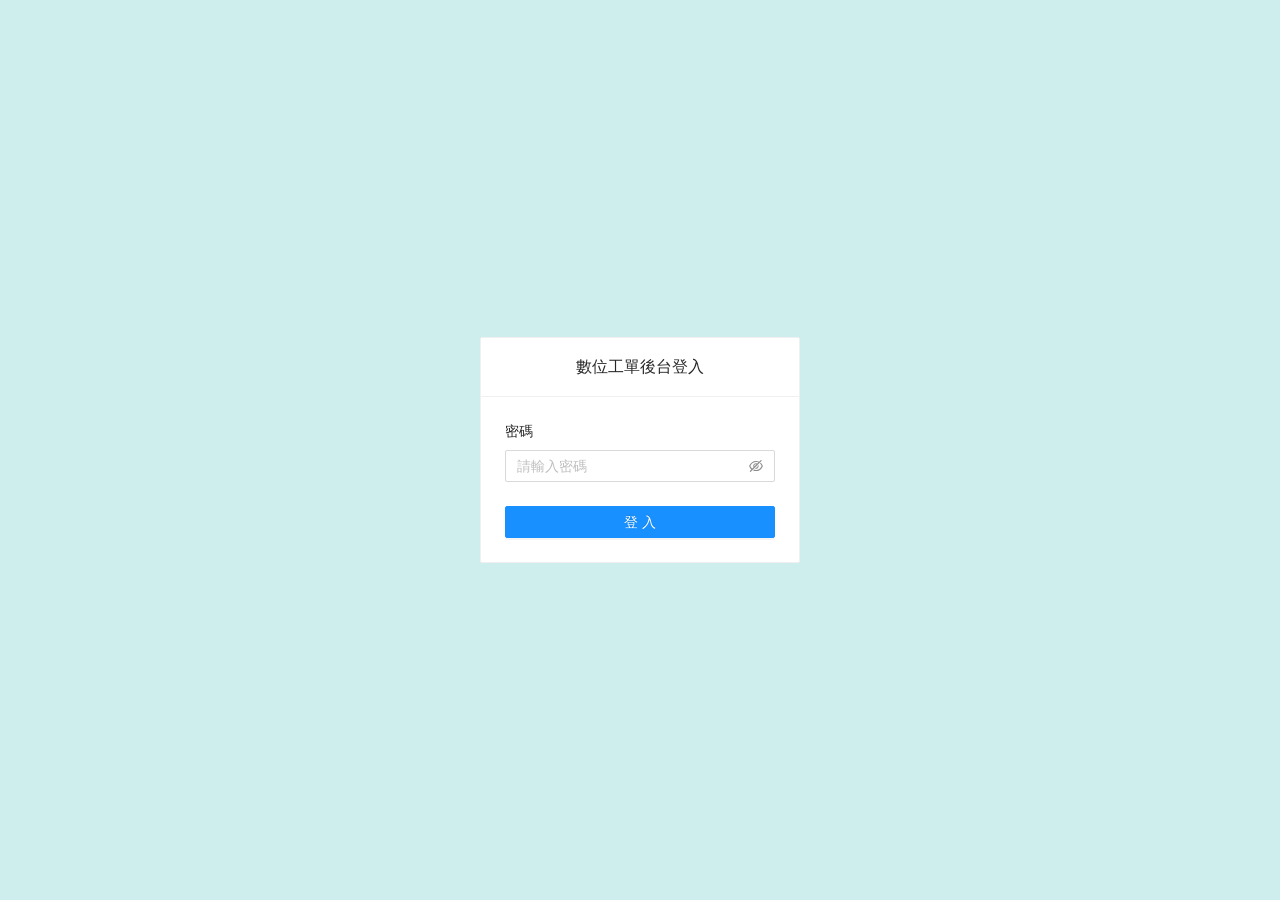
<file: index.html>
<!doctype html><html lang=""><head><meta charset="utf-8"/><meta http-equiv="X-UA-Compatible" content="IE=edge"/><meta name="viewport" content="width=device-width,initial-scale=1"/><link rel="icon" href="/favicon.ico"/><title>數位工單後台</title><script>// Single Page Apps for GitHub Pages
      // MIT License
      // https://github.com/rafgraph/spa-github-pages
      // Restores the real path (encoded by 404.html) before Vue Router mounts.
      (function (l) {
        if (l.search[1] === "/") {
          var decoded = l.search
            .slice(1)
            .split("&")
            .map(function (s) {
              return s.replace(/~and~/g, "&");
            })
            .join("?");
          window.history.replaceState(
            null,
            null,
            l.pathname.slice(0, -1) + decoded + l.hash
          );
        }
      })(window.location);</script><script defer="defer" src="/js/chunk-vendors.a2038f8d.js"></script><script defer="defer" src="/js/app.08dee231.js"></script><link href="/css/chunk-vendors.86133ec8.css" rel="stylesheet"><link href="/css/app.bfc74315.css" rel="stylesheet"></head><body><noscript><strong>We're sorry but 數位工單後台 doesn't work properly without JavaScript enabled. Please enable it to continue.</strong></noscript><div id="app"></div></body></html>
</file>
<file: css/app.bfc74315.css>
#app{font-family:Avenir,Helvetica,Arial,sans-serif;-webkit-font-smoothing:antialiased;-moz-osx-font-smoothing:grayscale;text-align:center;color:#2c3e50}nav{padding:30px}nav a{font-weight:700;color:#2c3e50}nav a.router-link-exact-active{color:#42b983}.mobile-menu-button{position:fixed;top:15px;left:15px;z-index:1001;background:#ceeeee;border-radius:4px;padding:8px;cursor:pointer;box-shadow:0 2px 8px rgba(0,0,0,.15);font-size:18px;color:#2c3e50}.mobile-menu-button:hover{background:#b8dede}.mobile-overlay{position:fixed;top:0;left:0;right:0;bottom:0;background:rgba(0,0,0,.45);z-index:999}.mobile-sider{position:fixed!important;top:0;left:0;height:100vh;z-index:1000;transition:transform .2s ease-in-out}.mobile-sider.ant-layout-sider-collapsed{transform:translateX(-100%)}@media (max-width:768px){.ant-layout-content{margin-left:0!important}}@media (min-width:769px){.mobile-menu-button,.mobile-overlay{display:none}}.sign-sheet-viewer[data-v-1e5bf9d2]{width:100%}.filter-section[data-v-1e5bf9d2]{margin-bottom:16px}.quick-filter-item[data-v-1e5bf9d2]{height:100%;min-height:32px;display:flex;align-items:center}.desktop-view[data-v-1e5bf9d2]{display:block}.mobile-view[data-v-1e5bf9d2]{display:none}.desktop-only[data-v-1e5bf9d2]{display:block}@media (max-width:768px){.desktop-view[data-v-1e5bf9d2]{display:none}.mobile-view[data-v-1e5bf9d2]{display:block}.desktop-only[data-v-1e5bf9d2]{display:none!important}.filter-section[data-v-1e5bf9d2]{margin-left:60px}.filter-section .ant-row[data-v-1e5bf9d2]{margin-bottom:8px}.mobile-card-container[data-v-1e5bf9d2]{padding:0 4px}.mobile-sign-card[data-v-1e5bf9d2]{margin-bottom:12px;border-radius:8px;box-shadow:0 2px 8px rgba(0,0,0,.1)}.card-title[data-v-1e5bf9d2]{display:flex;justify-content:space-between;align-items:center;font-size:14px}.sign-id[data-v-1e5bf9d2]{font-weight:700;color:#1890ff}.card-content[data-v-1e5bf9d2]{font-size:14px}.info-row[data-v-1e5bf9d2]{display:flex;margin-bottom:8px;align-items:flex-start}.label[data-v-1e5bf9d2]{font-weight:500;color:#666;min-width:70px;margin-right:8px;text-align:left}.value[data-v-1e5bf9d2]{flex:1;word-break:break-word;text-align:left}.fee-info[data-v-1e5bf9d2]{margin:12px 0}.action-buttons-container[data-v-1e5bf9d2]{display:flex;flex-wrap:wrap;gap:4px;align-items:center}.action-button[data-v-1e5bf9d2]{padding:0 8px!important}.action-button[data-v-1e5bf9d2],.action-tag[data-v-1e5bf9d2]{height:24px!important;font-size:12px!important;line-height:22px!important}.action-tag[data-v-1e5bf9d2]{margin:0!important}.action-buttons[data-v-1e5bf9d2]{margin:12px 0}.file-buttons[data-v-1e5bf9d2]{margin:8px 0}.repair-details[data-v-1e5bf9d2]{margin-top:16px}.repair-item[data-v-1e5bf9d2]{margin-bottom:12px}.repair-card[data-v-1e5bf9d2]{background-color:#e6f7ff}.repair-info .repair-row[data-v-1e5bf9d2]{display:flex;margin-bottom:6px;align-items:flex-start}.repair-info .label[data-v-1e5bf9d2]{min-width:50px;font-size:12px;text-align:left}.repair-info .value[data-v-1e5bf9d2]{font-size:12px;flex:1;text-align:left}.crm-tags[data-v-1e5bf9d2],.extra-tags[data-v-1e5bf9d2]{margin:8px 0}.tags-right[data-v-1e5bf9d2]{display:flex;justify-content:flex-end;flex-wrap:wrap;gap:4px}.parts-details[data-v-1e5bf9d2]{margin-top:12px}.part-item[data-v-1e5bf9d2]{background-color:#fff2e8;padding:8px;margin-bottom:8px;border-radius:4px}.part-name[data-v-1e5bf9d2]{font-weight:500;margin-bottom:4px;font-size:12px;text-align:left}.part-details-row[data-v-1e5bf9d2]{display:flex;justify-content:space-between;align-items:center;font-size:11px;color:#666}.mobile-pagination[data-v-1e5bf9d2]{margin:16px 0;text-align:center}}h3[data-v-1e5bf9d2]{margin:40px 0 0}ul[data-v-1e5bf9d2]{list-style-type:none;padding:0}li[data-v-1e5bf9d2]{display:inline-block;margin:0 10px}a[data-v-1e5bf9d2]{color:#42b983}.antd-repair[data-v-1e5bf9d2] th,.antd-repair[data-v-1e5bf9d2] tr{background-color:#cff2ed}.antd-parts[data-v-1e5bf9d2] th,.antd-parts[data-v-1e5bf9d2] tr{background-color:#ffdee2}@media (max-width:576px){.filter-section .ant-col[data-v-1e5bf9d2]{margin-bottom:8px}}.file-context-menu{position:fixed;z-index:9999;background:#fff;border:1px solid #d9d9d9;border-radius:6px;box-shadow:0 4px 12px rgba(0,0,0,.15);padding:4px 0;min-width:100px}.context-menu-item{padding:8px 16px;cursor:pointer;font-size:14px;color:#333;-webkit-user-select:none;-moz-user-select:none;user-select:none}.context-menu-item:hover{background-color:#f0f7ff;color:#1677ff}.timeline-item-odd[data-v-3759e252]{background-color:#fff}.timeline-item-even[data-v-3759e252]{background-color:#e9f4f1}.custom-tag[data-v-3759e252]{margin-left:0;margin-right:5px;border-radius:4px;position:absolute;left:-18px;top:-10px}.scrollable-col[data-v-3759e252]{height:95vh;width:95%;overflow-y:auto;overflow-x:hidden;white-space:nowrap;padding-left:15px;padding-top:15px}.machine-history-rwd[data-v-4b349b7e]{padding:8px;width:100%;box-sizing:border-box}.search-card[data-v-4b349b7e]{margin-bottom:12px}.search-row[data-v-4b349b7e]{display:flex;flex-wrap:wrap;gap:8px}.info-block[data-v-4b349b7e]{margin-top:12px;border-top:1px solid #f0f0f0;padding-top:12px}.info-header[data-v-4b349b7e]{display:flex;align-items:center;justify-content:space-between;flex-wrap:wrap;gap:8px;margin-bottom:8px}.info-header .title[data-v-4b349b7e]{display:flex;align-items:center;gap:8px;font-weight:600}.info-header .secondary[data-v-4b349b7e]{color:#999;font-size:12px}.info-grid[data-v-4b349b7e]{display:grid;grid-template-columns:repeat(auto-fit,minmax(150px,1fr));gap:10px}.info-item[data-v-4b349b7e]{display:flex;flex-direction:column;align-items:flex-start;padding:6px 8px;background:#fafafa;border-radius:6px;min-height:52px}.info-item .label[data-v-4b349b7e]{font-size:12px;color:#888}.info-item .value[data-v-4b349b7e]{font-size:14px;font-weight:600;color:#333;word-break:break-all}.timeline-card[data-v-4b349b7e],.timeline-wrapper[data-v-4b349b7e],.timeline[data-v-4b349b7e]{width:100%}.timeline-card__header[data-v-4b349b7e]{display:flex;flex-wrap:wrap;justify-content:space-between;align-items:center;gap:8px}.timeline-card__header .left[data-v-4b349b7e]{display:flex;align-items:center;gap:8px}.timeline-card__header .date[data-v-4b349b7e]{color:#666}.timeline-card__header .customer[data-v-4b349b7e]{color:#4558ff;font-weight:600}.timeline-card__body[data-v-4b349b7e]{margin-top:6px;text-align:left}.timeline-card__body .note[data-v-4b349b7e]{color:#444;margin-bottom:6px;white-space:pre-wrap}.timeline-card__body .tags[data-v-4b349b7e]{display:flex;gap:6px;flex-wrap:wrap}.empty-block[data-v-4b349b7e]{margin-top:16px}@media (max-width:768px){.timeline-card__header[data-v-4b349b7e]{align-items:flex-start}.timeline-card__header .customer[data-v-4b349b7e]{width:100%;text-align:left}}h3[data-v-36c03068]{margin:40px 0 0}ul[data-v-36c03068]{list-style-type:none;padding:0}li[data-v-36c03068]{display:inline-block;margin:0 10px}a[data-v-36c03068]{color:#42b983}.antd-parts[data-v-36c03068] table>thead>tr>th{background-color:#f5e1a3}.antd-parts[data-v-36c03068] .parts-row>td{background-color:#fff8ee}h3[data-v-50b300e9]{margin:40px 0 0}ul[data-v-50b300e9]{list-style-type:none;padding:0}li[data-v-50b300e9]{display:inline-block;margin:0 10px}a[data-v-50b300e9]{color:#42b983}h3[data-v-2def937d]{margin:40px 0 0}ul[data-v-2def937d]{list-style-type:none;padding:0}li[data-v-2def937d]{display:inline-block;margin:0 10px}a[data-v-2def937d]{color:#42b983}.antd-repairsheet-records[data-v-2def937d] .repairsheet-row>td,.antd-repairsheet-records[data-v-2def937d] table>thead>tr>th{background-color:#ffdaa7}.antd-parts[data-v-2def937d] .parts-row>td,.antd-parts[data-v-2def937d] table>thead>tr>th{background-color:#c6eab0}.antd-signsheet-table[data-v-2def937d] td.v-align-top-col{vertical-align:top}a[data-v-e585ac26]{color:#42b983}h3[data-v-ec7c999c]{margin:40px 0 0}ul[data-v-ec7c999c]{list-style-type:none;padding:0}li[data-v-ec7c999c]{display:inline-block;margin:0 10px}a[data-v-ec7c999c]{color:#42b983}.events>li[data-v-6e914675],.events[data-v-6e914675]{list-style:none;margin:0;padding:0;font-size:12px}.events>li[data-v-6e914675]{border:1px solid #000}.form-label[data-v-6e914675]{display:flex;justify-content:start;align-items:center}.ghost-event[data-v-6e914675]{position:fixed;background-color:#e0e0e0;border:1px dashed #bbb;pointer-events:none;z-index:1000}:root{--calendar-content-height:100px;--calendar-content-width:840px}#factory-scheduler-calendar .ant-picker-calendar-date-content{height:var(--calendar-content-height)!important}#factory-scheduler-calendar table.ant-picker-content{width:var(--calendar-content-width)!important}.events[data-v-5621c949]{list-style:none;margin:0;padding:0;font-size:12px}.form-label[data-v-5621c949]{display:flex;justify-content:start;align-items:center}.left-align[data-v-5621c949]{text-align:left}.right-align[data-v-5621c949]{text-align:right}.events[data-v-650e84f3]{list-style:none;margin:0;padding:0;font-size:12px}.form-label[data-v-650e84f3]{display:flex;justify-content:start;align-items:center}.left-align[data-v-650e84f3]{text-align:left}.right-align[data-v-650e84f3]{text-align:right}table.tree-leaf[data-v-650e84f3]{width:100%;border-collapse:collapse}td.tree-leaf[data-v-650e84f3]{border:1px solid #ddd;padding:2px;text-align:left}.tree-leaf.col-10[data-v-650e84f3]{width:10%}.tree-leaf.col-15[data-v-650e84f3]{width:15%}.tree-leaf.col-20[data-v-650e84f3]{width:20%}.tree-leaf.col-30[data-v-650e84f3]{width:30%}.tree-leaf.col-40[data-v-650e84f3]{width:40%}.login-page[data-v-4ce9cd80]{display:flex;align-items:center;justify-content:center;min-height:100vh;background:#ceeeee}
</file>
